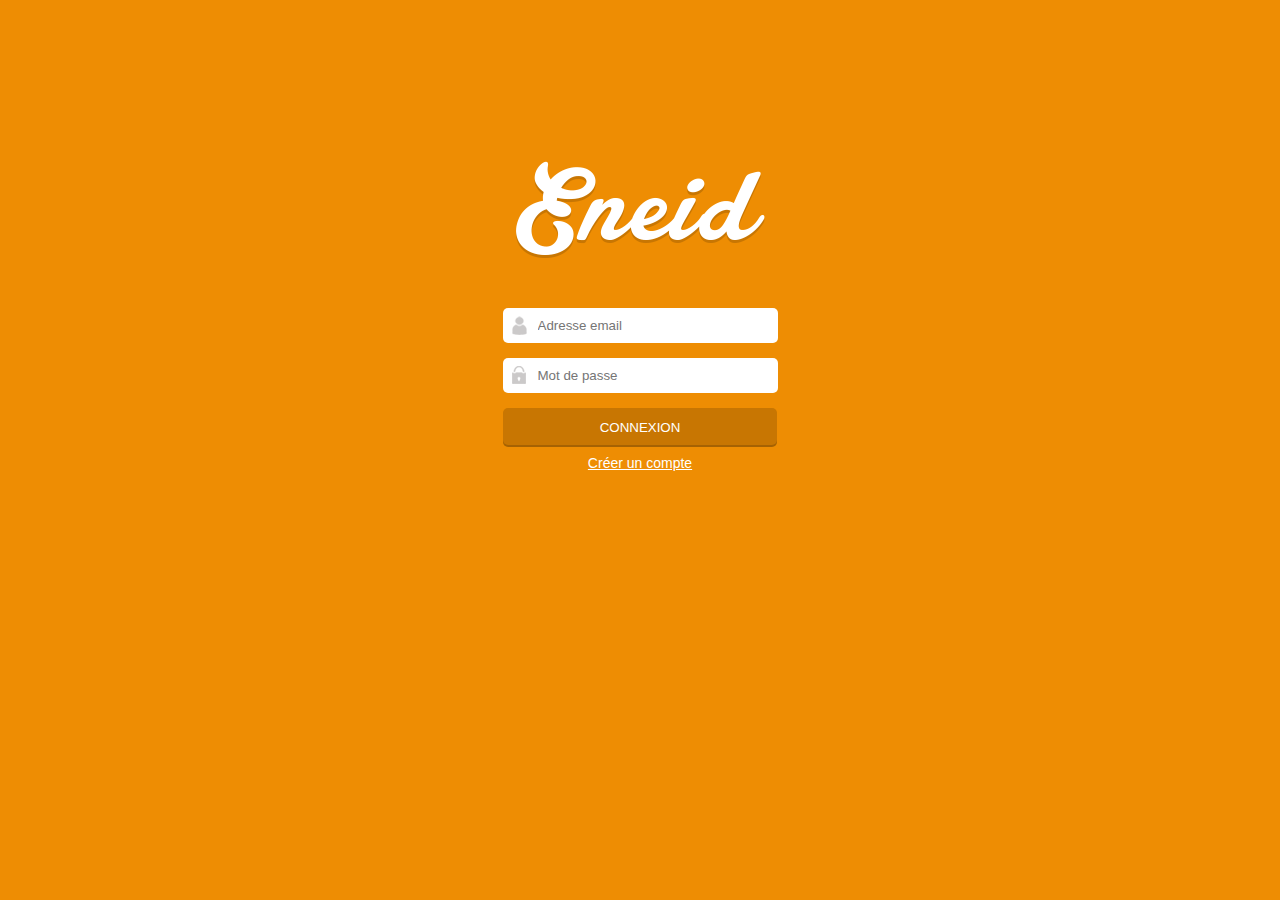
<file: index.html>
<!doctype html>
<html lang="en" ng-app="myApp">
<head>
  <meta charset="utf-8">
  <title>Eneid, le réseau social sécurisé pour les personnes en perte d'autonomie et leur entourage</title>
<meta name="viewport" content="initial-scale=1.0, user-scalable=no"/>
  <link rel="stylesheet" href="css/app.css"/>
    <link rel="icon" type="image/png" href="img/favicon-16.png" />
</head>
<body ng-class="cssClasspath()" ng-controller="LoggedController">
    <header ng-show="isLogged()">
        <section id="headerContent" class="wrap">
            <h1><a href=".">Eneid</a></h1>
            <button ng-class="{'logged': isLogged()}" ng-click="disconnect()" ng-cloak class="disconnect right">DECONNEXION</button>
        </section>
    </header>
    <div id="contentWrapper">
        <div ng-view></div>
    </div>
    <footer ng-show="isLogged()"></footer>
  <script src="lib/angular.js"></script>
  <script src="lib/angular-route.js"></script>
  <script src="lib/md5.js"></script>
  <script src="lib/angular-gravatar.js"></script>
  <script src="lib/angular-resource.min.js"></script>
  <script src="lib/angular-base64.min.js"></script>
  <script src="lib/angular-cookies.js"></script>
  <script src="js/app.js"></script>
  <script src="js/controllers.js"></script>
</body>
</html>
</file>
<file: css/app.css>
/**
 * Eric Meyer's Reset CSS v2.0 (http://meyerweb.com/eric/tools/css/reset/)
 * http://cssreset.com
 */
html, body, div, span, applet, object, iframe,
h1, h2, h3, h4, h5, h6, p, blockquote, pre,
a, abbr, acronym, address, big, cite, code,
del, dfn, em, img, ins, kbd, q, s, samp,
small, strike, strong, sub, sup, tt, var,
b, u, i, center,
dl, dt, dd, ol, ul, li,
fieldset, form, label, legend,
table, caption, tbody, tfoot, thead, tr, th, td,
article, aside, canvas, details, embed,
figure, figcaption, footer, header, hgroup,
menu, nav, output, ruby, section, summary,
time, mark, audio, video {
	margin: 0;
	padding: 0;
	border: 0;
	font-size: 100%;
	font: inherit;
	vertical-align: baseline;
}
/* HTML5 display-role reset for older browsers */
article, aside, details, figcaption, figure,
footer, header, hgroup, menu, nav, section {
	display: block;
}
body {
	line-height: 1;
}
ol, ul {
	list-style: none;
}
blockquote, q {
	quotes: none;
}
blockquote:before, blockquote:after,
q:before, q:after {
	content: '';
	content: none;
}
table {
	border-collapse: collapse;
	border-spacing: 0;
}
a, a:hover, button, input[type='submit'] {
    cursor:pointer;
}



body {
    background-color:#efebe8;
    font-family: arial;
}
.wrap {
    width:960px;
    margin:0 auto;
}
.left {
    float:left;
}
.right {
    float:right;
}
textarea {
    font-family: arial;
    font-size:1em;
}
/********************* HEADER ********************/
header {
    background-color:#ee8d03;
    padding-top:12px;
    padding-bottom:12px;
    /*overflow:hidden;*/
}
header h1 {
    display:inline-block;
}
header h1 a {
    background:url(/img/logo-eneid.png) top left no-repeat;
    height:42px;
    width:109px;
    text-indent:-9999px;
    display:block;
}
header button {
    background-color:#c87602;
    color:#fff;
    border:0;
    padding:8px 10px 7px 10px;
    margin-top:5px;
    border-radius:3px;
    -webkit-box-shadow: 0 1px 2px 0 rgba(0,0,0,0.5);
    box-shadow: 0 1px 2px 0 rgba(0,0,0,0.5);
    -webkit-transition: background 200ms ease-out;
    -moz-transition: background 200ms ease-out;
    -ms-transition: background 200ms ease-out;
    -o-transition: background 200ms ease-out;
    transition: background 200ms ease-out;
}
button:hover {
    background-color:#e18400;
}

button.disconnect { display:none}
button.disconnect.logged { display:block}

/******************** CONTENT *********************/
#contentWrapper {
    padding-top:20px;
}
#contentWrapper h2 {
    font-size:1.4em;
    font-weight:bold;
    margin-top:5px;
    margin-bottom:9px;
}

/**********  Time Line **********/
.timeline #contentWrapper {
    padding-bottom:63px;
}
#contentWrapper ul li {
    background-color:#ffffff;
    padding:10px 16px;
    margin-bottom:15px;
    overflow:hidden;
    -webkit-box-shadow: 0 2px 3px 0 rgba(0,0,0,0.3);
    box-shadow: 0 2px 3px 0 rgba(0,0,0,0.3);
    border-top:5px solid #ee8d03;
}
#contentWrapper ul li img {
    float:left;
    display:block;
    margin-right:16px;
}
#contentWrapper ul li .hour {
    background:url(/img/icon-clock.png) top left no-repeat;
    background-size:contain;
    font-size:1em;
    padding-left:25px;
    color:#d9d9d9;
}
#contentWrapper ul li .msg {
    clear:left;
    font-size:1.1em;
    line-height:1.3em;
    color:#333;
    padding-top:7px;
    padding-bottom:3px;
}

/**********  Box Envoi de message **********/
#message {
    position:fixed;
    bottom:0;
    padding:5px;
    border-top:3px solid #ee8d03;
    width:100%;
    background-color:#3d3938;
    text-align: center;
}
#message form{
    margin:0 auto;
    width:960px;
    padding-top:5px;
    padding-bottom:5px;
    overflow:hidden;
}
#message form textarea {
    border:0;
    border-radius:5px;
    padding:5px 10px;
    width:820px;
    height:30px;
    -webkit-transition: height 300ms ease-out;
    -moz-transition: height 300ms ease-out;
    -ms-transition: height 300ms ease-out;
    -o-transition: height 300ms ease-out;
    transition: height 300ms ease-out;
}
#message form textarea.msgCollaps {
    height:200px;
}
#message form input[type='submit'] {
    margin:0;
    height:40px;
    padding:0 20px;
    font-weight:bold;
    font-size:16px;
    background-color:transparent;
    color:#fff;
    border:2px solid #fff;
    border-radius:5px;
    -webkit-transition: background 200ms ease-out;
    -moz-transition: background 200ms ease-out;
    -ms-transition: background 200ms ease-out;
    -o-transition: background 200ms ease-out;
    transition: background 200ms ease-out;
}
#message form input[type='submit']:hover {
    color:#3d3938;
    background-color:#fff;
}


/******************** Styles spécifiques Page de connexion / souscription *********************/
body.auth,
body.subscribe{
    background-color:#ee8d03;
}
.auth #contentWrapper,
.subscribe #contentWrapper{
    margin-top:11%;
}
.auth h1,
.subscribe h1{
    background:url(/img/logo-eneid-tall.png) top left no-repeat;
    width:249px;
    height:97px;
    text-indent:-9999px;
    margin:0 auto 50px auto;
}
.auth #content,
.subscribe #content{
    text-align:center;
}
.auth form {
    margin-bottom:10px;
}
.auth #content [type='text'],
.subscribe #content [type='text']{
    background:#fff url(/img/user-icon.png) 8px 50% no-repeat;
}
.auth #content [type='email'],
.subscribe #content [type='email']{
    background:#fff url(/img/email-icon.png) 8px 50% no-repeat;
}
.auth #content [type='password'],
.subscribe #content [type='password']{
    background:#fff url(/img/keylock-icon.png) 8px 50% no-repeat;
}
.auth #content [type='text'],
.auth #content [type='password'],
.auth #content [type='email'],
.subscribe #content [type='text'],
.subscribe #content [type='password'],
.subscribe #content [type='email']{
    border:0;
    width:230px;
    padding:10px 10px 10px 35px;
    border-radius:5px;
    margin-bottom:15px;
    background-size:auto;
}

.auth #content input[type='submit'],
.subscribe #content input[type='submit'],
.auth #content button[type='submit'],
.subscribe #content button[type='submit']{
    border:0;
    color:#fff;
    padding:12px 10px 10px 10px;
    width:274px;
    background-color:#c87602;
    -webkit-box-shadow: 0 2px 3px 0 rgba(0,0,0,0.3);
    box-shadow: 0 2px 0px 0 rgba(0,0,0,0.3);
    -webkit-border-radius:5px;
    border-radius:5px;
    -webkit-transition: background 200ms ease-out;
    -moz-transition: background 200ms ease-out;
    -ms-transition: background 200ms ease-out;
    -o-transition: background 200ms ease-out;
    transition: background 200ms ease-out;
}
.auth #content input[type='submit']:hover {
    background-color:#e18400;
}
.auth .createAccount {
    color:#fff;
    text-decoration:underline;
    font-size:14px;
    clear:left;
}


/*********************** Animations CSS  *********************/
.anim {
    -webkit-animation: fadein 3s; /* Safari and Chrome */
    -moz-animation: fadein 3s; /* Firefox */
    -ms-animation: fadein 3s; /* Internet Explorer */
    -o-animation: fadein 3s; /* Opera */
    animation: fadein 3s;
}
@keyframes fadein {
    from { opacity: 0; }
    to   { opacity: 1; }
}

/* Firefox */
@-moz-keyframes fadein {
    from { opacity: 0; }
    to   { opacity: 1; }
}

/* Safari and Chrome */
@-webkit-keyframes fadein {
    from { opacity: 0; }
    to   { opacity: 1; }
}

/* Internet Explorer */
@-ms-keyframes fadein {
    from { opacity: 0; }
    to   { opacity: 1; }
}

/* Opera */
@-o-keyframes fadein {
    from { opacity: 0; }
    to   { opacity: 1; }
}



/*********************** CSS Responsive  *********************/
@media only screen 
and (min-device-width : 320px) 
and (max-device-width : 568px) 
and (orientation : portrait) {
    .wrap {
        width:100%;
        margin:0 auto;
    }
    .auth h1{
        margin-top:5%;
    }
    .auth h1,
    .subscribe h1{
        margin-bottom:25px;
        width:249px;
        height:97px;
        background-size:80%;
        background-position:center;
    }
    
}
</file>
